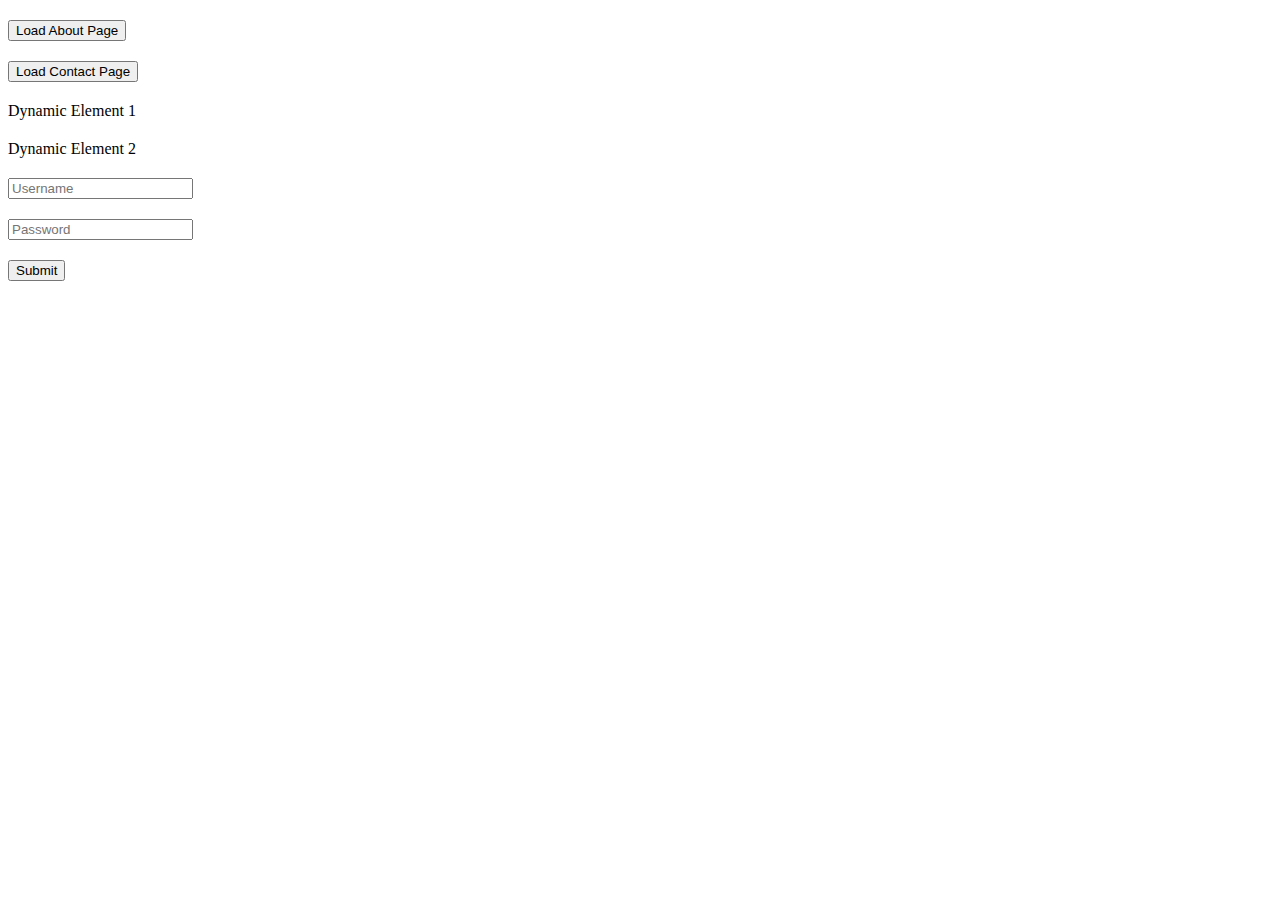
<file: index.html>
<!DOCTYPE html>
<html lang="en">
<head>
    <meta charset="UTF-8">
    <meta name="viewport" content="width=device-width, initial-scale=1.0">
    <title>Demo Page</title>
    <link rel="stylesheet" href="css/main.css">
</head>
<body>
    <div id="root">
        <!-- Buttons will be dynamically added here -->
    </div>
    <div id="contentArea">
        <!-- Content loaded from external HTML files will appear here -->
    </div>

    <!-- Include the JavaScript files -->
    <script type="module" src="js/Utility.js"></script>
    <script type="module" src="js/PageManager.js"></script>
    <script type="module" src="js/Validation.js"></script>
    <script type="module" src="js/main.js"></script>

</body>
</html>
</file>
<file: css/main.css>
.highlight {
    color: blue;
    
}

button, div , input {
    display: block;
    margin: 20px 0px 20px 0px;
}

.invalid {
    border-color: red;
}
</file>
